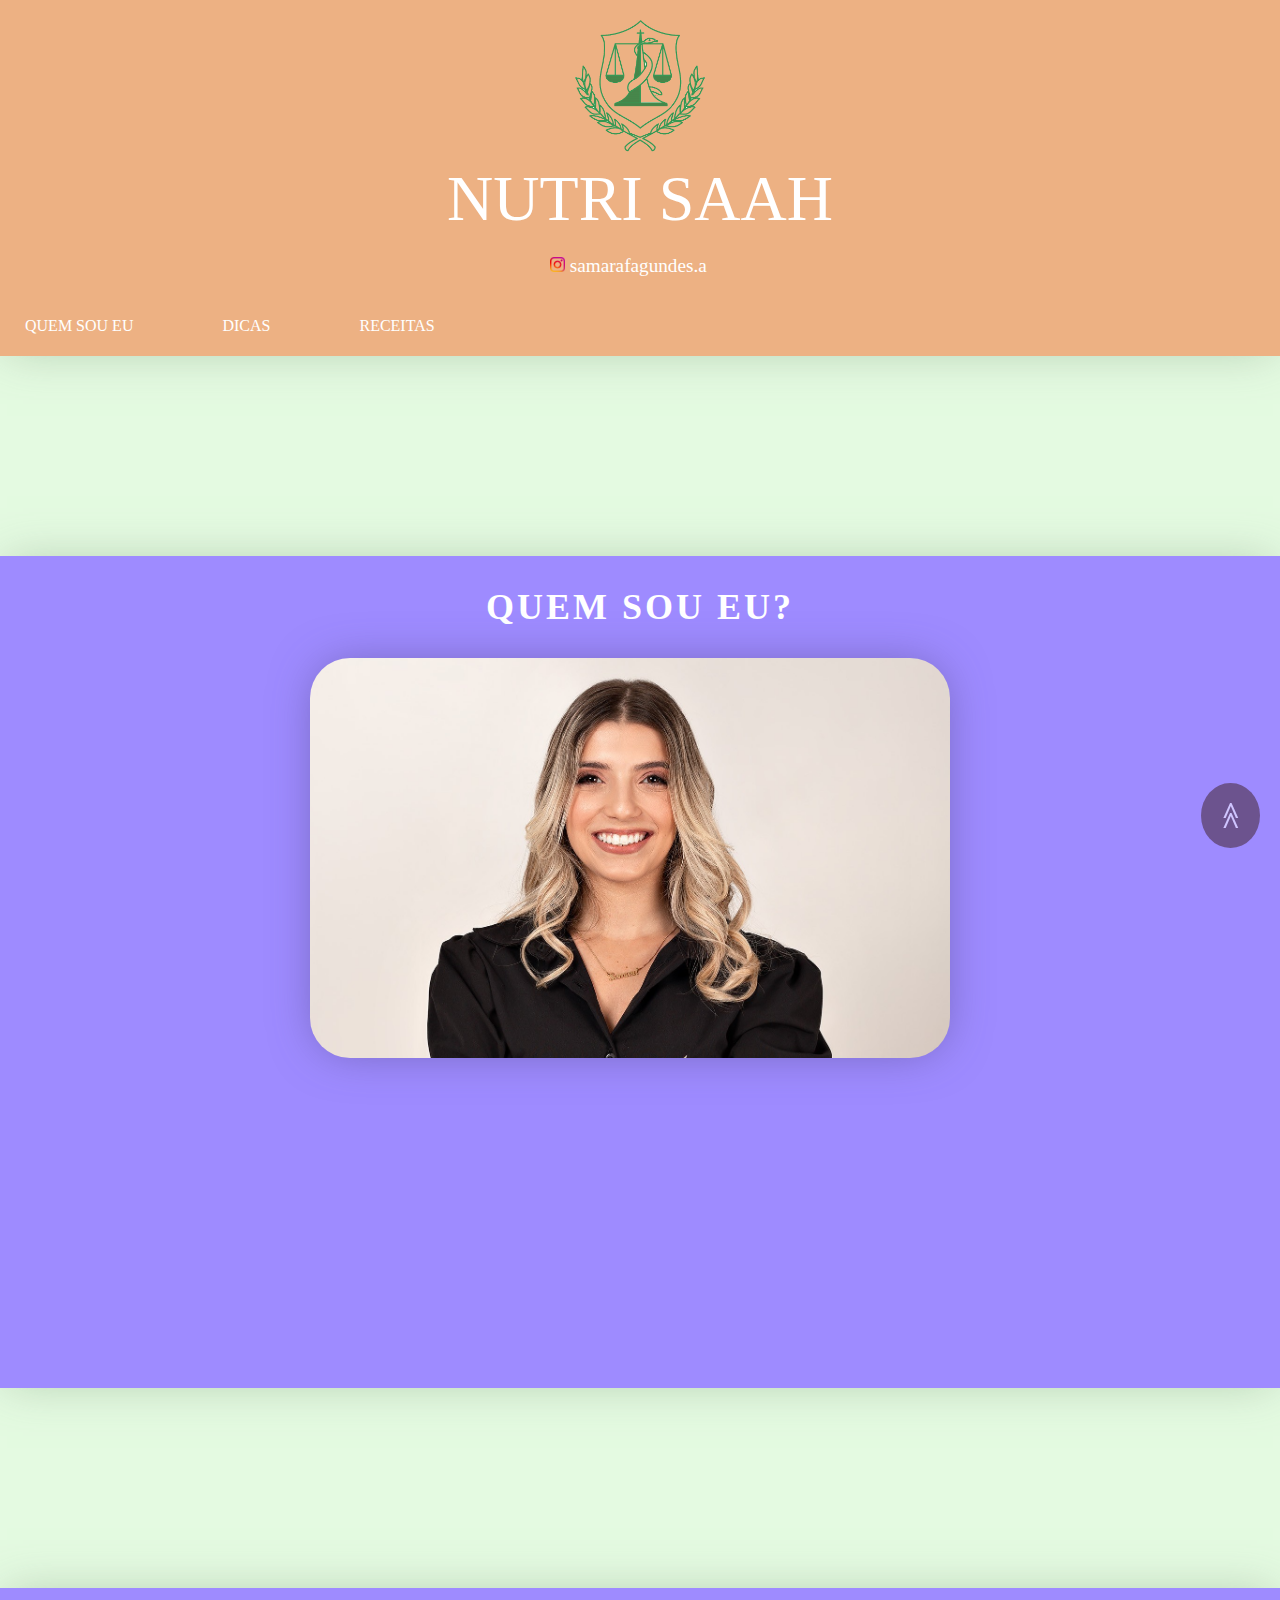
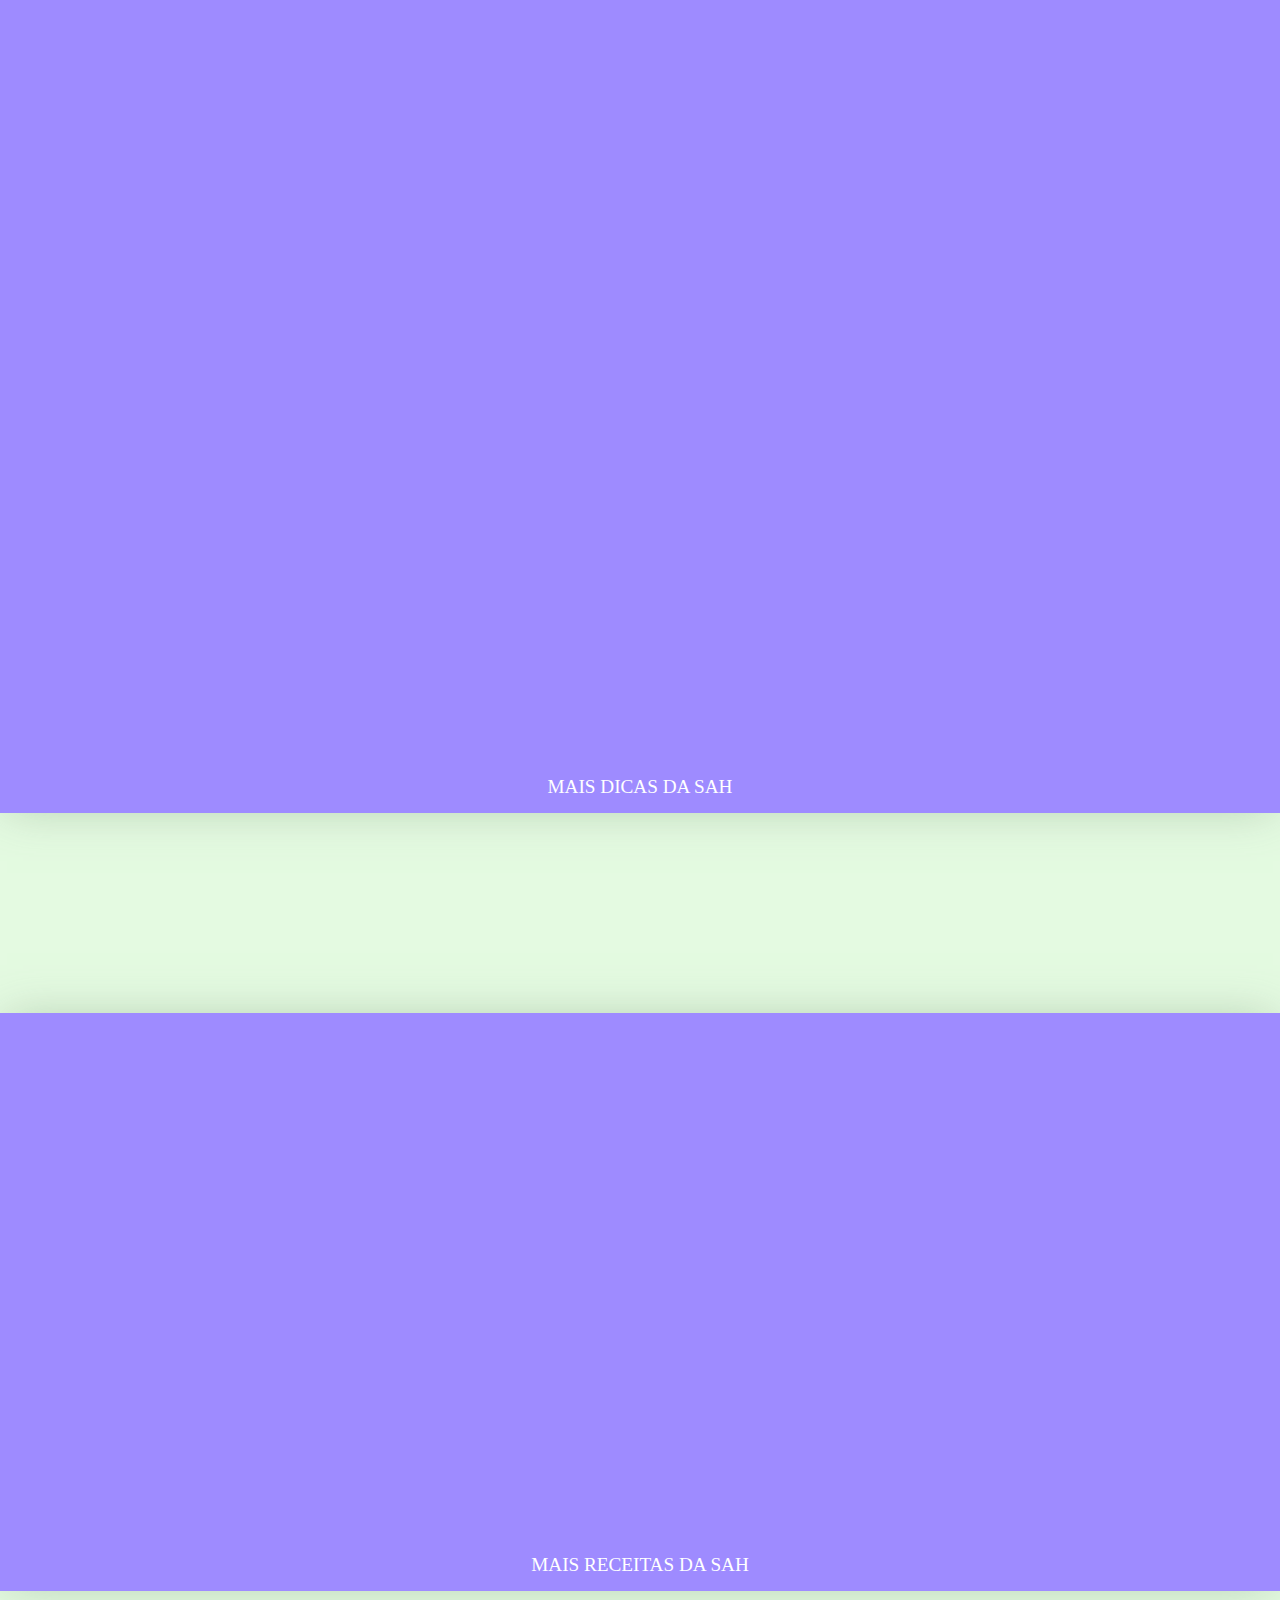
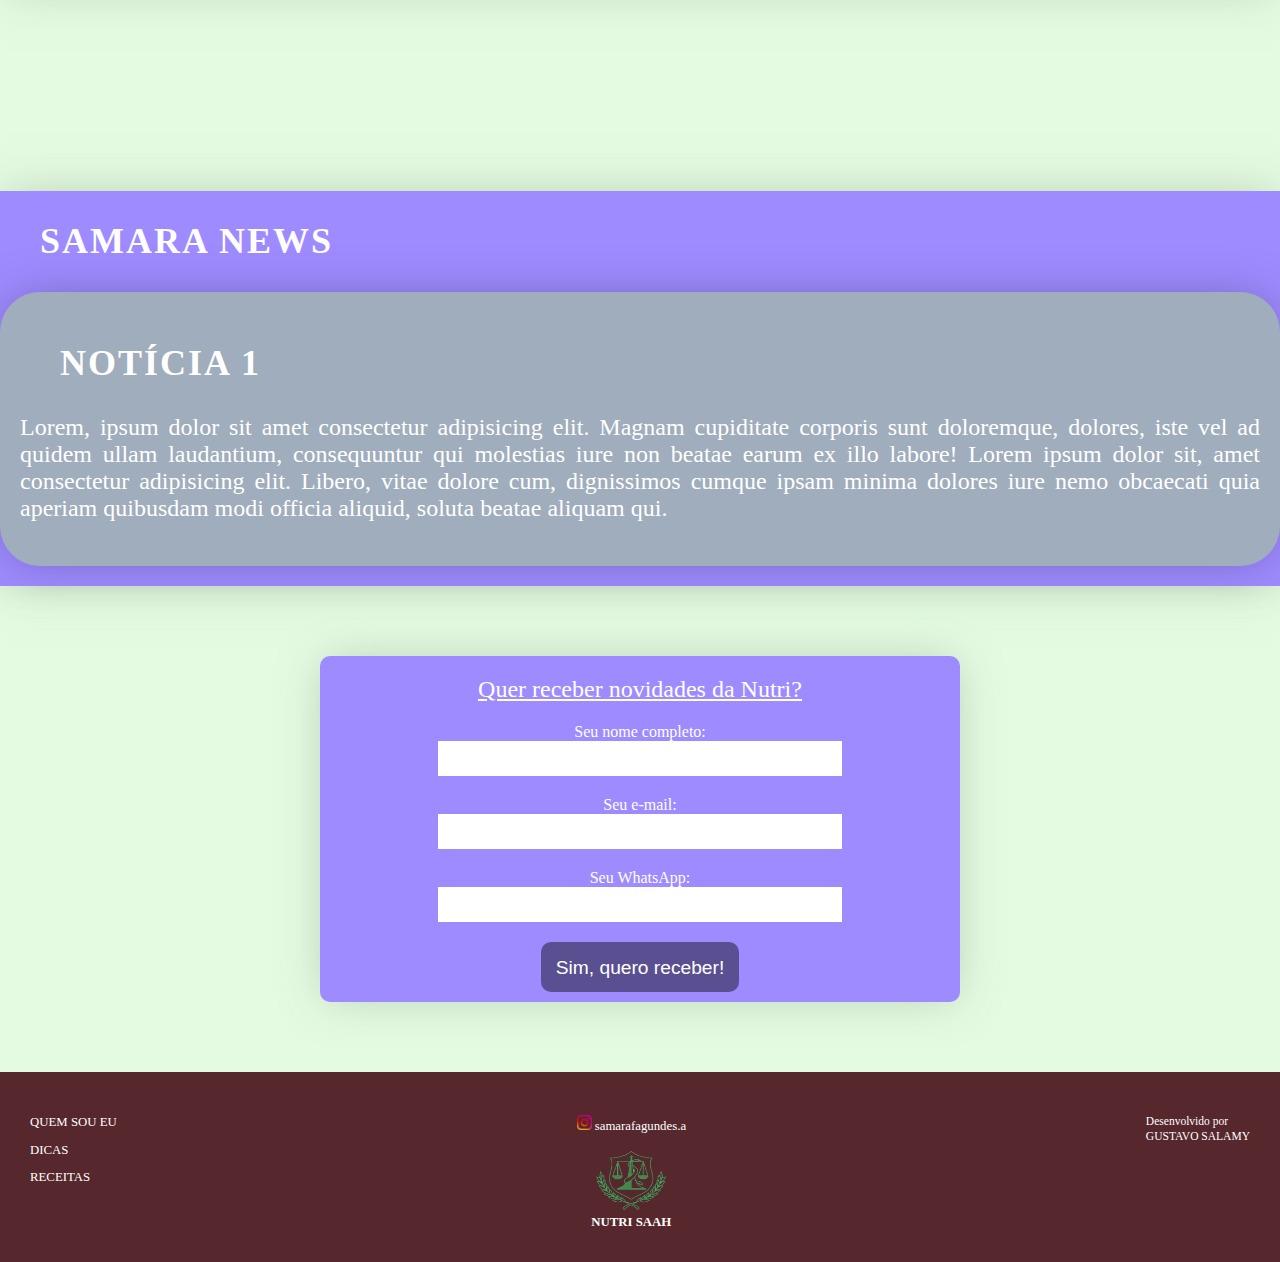
<file: index.html>
<!DOCTYPE html>
<html lang="pt-br">

<head>
    <meta charset="UTF-8">
    <meta name="viewport" content="width=device-width, initial-scale=1.0">
    <title>NUTRI SAAH</title>
    <link rel="shortcut icon" href="imagens/nutricao.png" type="image/x-icon">
    <link rel="stylesheet" href="style.css">
</head>

<body>
    <header>
        <div id="logo" class="topo">
            <img class="nutrisb1" src="imagens/nutricao.png" alt="simbolo da nutricao">
            <h1>NUTRI SAAH</h1>
        </div>
        <div id="redessociais" class="topo">
            <div>
                <p><a href="https://www.instagram.com/samarafagundes.a/" target="_blank"><img class="logoinsta"
                            src="imagens/logoinsta.png" alt="logo instagram"> samarafagundes.a</a></p>
            </div>
        </div>
        <div id="menu" class="topo">
            <a href="#quemsoueutema">
                <p class="menu">QUEM SOU EU</p>
            </a>
            <a href="#dicastema">
                <p class="menu">DICAS</p>
            </a>
            <a href="#receitastema">
                <P class="menu">RECEITAS</P>
            </a>
        </div>
    </header>
    <main>
        <div id="quemsoueutema" class="tema">
            <h2 class="h2tema">QUEM SOU EU?</h2>
            <div class="interna" id="t2">
                <div id="t1">
                    <img class="fotoquemsoueu" src="imagens/fotosamara2.jpg" alt="foto Samara">
                    <p id="quemsoueu" class="pquemsoueu">
                        Prazer, Samara! <br> Sempre fui apaixonada pela área da saúde, alimentação saudável e exercícios
                        físicos. Tudo que nos faz ser mais saudáveis, produtivos e felizes! Sendo assim, senti em meu
                        coração que deveria estudar uma área que abrangesse todas essas minhas paixões, portanto iniciei
                        meus estudos no curso de Nutrição. Atualmente estou no quinto período e ansiosa para começar a
                        atender. Meu objetivo na área está longe de ser apenas sobre retorno financeiro, é introduzir no
                        máximo número de pessoas a filosofia de que levar uma vida saudável não é difícil ou complexa,
                        como normalmente ouço falar, mas pode ser indispensável e super prazeroso ser saudável! A ideia
                        dessa página é, desde já, trazer dicas, receitas e novidades desse mundo maravilhoso que é o
                        "Mundo Fit".
                    </p>
                </div>
            </div>
        </div>
        <div id="dicastema" class="tema">
            <h2 class="h2tema">DICAS PARA LEVAR UMA VIDA SAUDÁVEL</h2>
            <div id="dicas" class="dicasinternas">
                <h3 id="dica">1</h3>
                <p class="dicas">Lorem, ipsum dolor sit amet consectetur adipisicing elit. Nam beatae totam, consequatur
                    sequi voluptatem error distinctio sed ratione labore rem aperiam incidunt alias assumenda minus,
                    libero eum. Sequi, ex officiis? Lorem, ipsum dolor sit amet consectetur adipisicing elit. Porro
                    natus vero dolore repellendus rerum cupiditate temporibus eaque ullam, veritatis voluptas quibusdam
                    explicabo ratione officiis harum eveniet adipisci non esse dignissimos.</p>
            </div>
            <div id="dicas" class="dicasinternas">
                <h3 id="dica">2</h3>
                <p class="dicas">Lorem, ipsum dolor sit amet consectetur adipisicing elit. Nam beatae totam, consequatur
                    sequi voluptatem error distinctio sed ratione labore rem aperiam incidunt alias assumenda minus,
                    libero eum. Sequi, ex officiis? Lorem, ipsum dolor sit amet consectetur adipisicing elit. Porro
                    natus vero dolore repellendus rerum cupiditate temporibus eaque ullam, veritatis voluptas quibusdam
                    explicabo ratione officiis harum eveniet adipisci non esse dignissimos.</p>
            </div>
            <div id="dicas" class="dicasinternas">
                <h3 id="dica">3</h3>
                <p class="dicas">Lorem, ipsum dolor sit amet consectetur adipisicing elit. Nam beatae totam, consequatur
                    sequi voluptatem error distinctio sed ratione labore rem aperiam incidunt alias assumenda minus,
                    libero eum. Sequi, ex officiis? Lorem, ipsum dolor sit amet consectetur adipisicing elit. Porro
                    natus vero dolore repellendus rerum cupiditate temporibus eaque ullam, veritatis voluptas quibusdam
                    explicabo ratione officiis harum eveniet adipisci non esse dignissimos.</p>
            </div>
            <div class="maisdicas">
                <p class="maisdicas">
                    <a href="dicasdasah.html">MAIS DICAS DA SAH</a>
                </p>
            </div>
        </div>
        <div id="receitastema" class="tema">
            <h2 class="h2tema">RECEITAS</h2>
            <div id="receitas" class="interna">
                <nav id="receita" class="receita">
                    Receita 2
                </nav>
                <nav id="receita" class="receita">
                    Receita 2
                </nav>
                <nav id="receita" class="receita">
                    Receita 2
                </nav>
            </div>
            <div class="maisreceitas">
                <p class="maisreceitas">
                    <a href="dicasdasah.html">MAIS RECEITAS DA SAH</a>
                </p>
            </div>
        </div>
        </div>
        <div id="temanews" class="tema">
            <h2>SAMARA NEWS</h2>
            <div id="news" class="interna">
                <h2 class="news">NOTÍCIA 1</h2>
                <p class="news">
                    Lorem, ipsum dolor sit amet consectetur adipisicing elit. Magnam cupiditate corporis sunt
                    doloremque, dolores, iste vel ad quidem ullam laudantium, consequuntur qui molestias iure non beatae
                    earum ex illo labore! Lorem ipsum dolor sit, amet consectetur adipisicing elit. Libero, vitae dolore
                    cum, dignissimos cumque ipsam minima dolores iure nemo obcaecati quia aperiam quibusdam modi officia
                    aliquid, soluta beatae aliquam qui.
                </p>
            </div>
        </div>
        <div id="leads">
            <form action="https://gmail.us11.list-manage.com/subscribe/post?u=11b42baa40f5bb8f73fe6923c&amp;id=3454ecb97d&amp;f_id=008ea6e0f0" method="post" id="mc-embedded-subscribe-form" name="mc-embedded-subscribe-form" target="_self" novalidate="">
                <p>
                    Quer receber novidades da Nutri?
                </p>
                <div class="input-box">
                    <label for="nome">Seu nome completo:</label>
                    <input type="text" name="FNAME" id="nome" required>
                </div>
                <div class="input-box">
                    <label for="email">Seu e-mail:</label>
                    <input type="text" name="EMAIL" id="email" required>
                </div>
                <div class="input-box">
                    <label for="WhatsApp">Seu WhatsApp:</label>
                    <input type="text" name="MMERGE2" id="WhatsApp" required>
                </div>
                <div class="btnenviar">
                    <input type="submit" value="Sim, quero receber!">
                </div>
            </form>
        </div>
    </main>
    <footer>
        <div id="iraotopo">
            <a href="#logo">
                <p class="iraotopo">
                    ^ <br>
                    ^
                </p>
            </a>
        </div>
        <div class="internafooter">
            <div class="int-footer">
                <a href="#quemsoueutema">
                    <p>QUEM SOU EU</p>
                </a>
                <a href="#dicastema">
                    <p>DICAS</p>
                </a>
                <a href="#receitastema">
                    <p>RECEITAS</p>
                </a>
            </div>
            <div class="informacoessah">
                <p><a href="https://www.instagram.com/samarafagundes.a/" target="_blank"><img class="logoinsta"
                            src="imagens/logoinsta.png" alt="logo instagram"> samarafagundes.a</a></p>
                <a href="#logo">
                    <h4>
                        <img class="nutrisb" src="imagens/nutricao.png" alt="simbolo da nutricao"><br>NUTRI SAAH
                    </h4>
                </a>
            </div>
            <div class="moreinfo">
                <p>Desenvolvido por <br> <a href="https://www.linkedin.com/in/gustavo-salamy-241449299/"
                        target="_blank">GUSTAVO SALAMY</a></p>
            </div>
        </div>
    </footer>
</body>
<script src="script.js"></script>

</html>
</file>
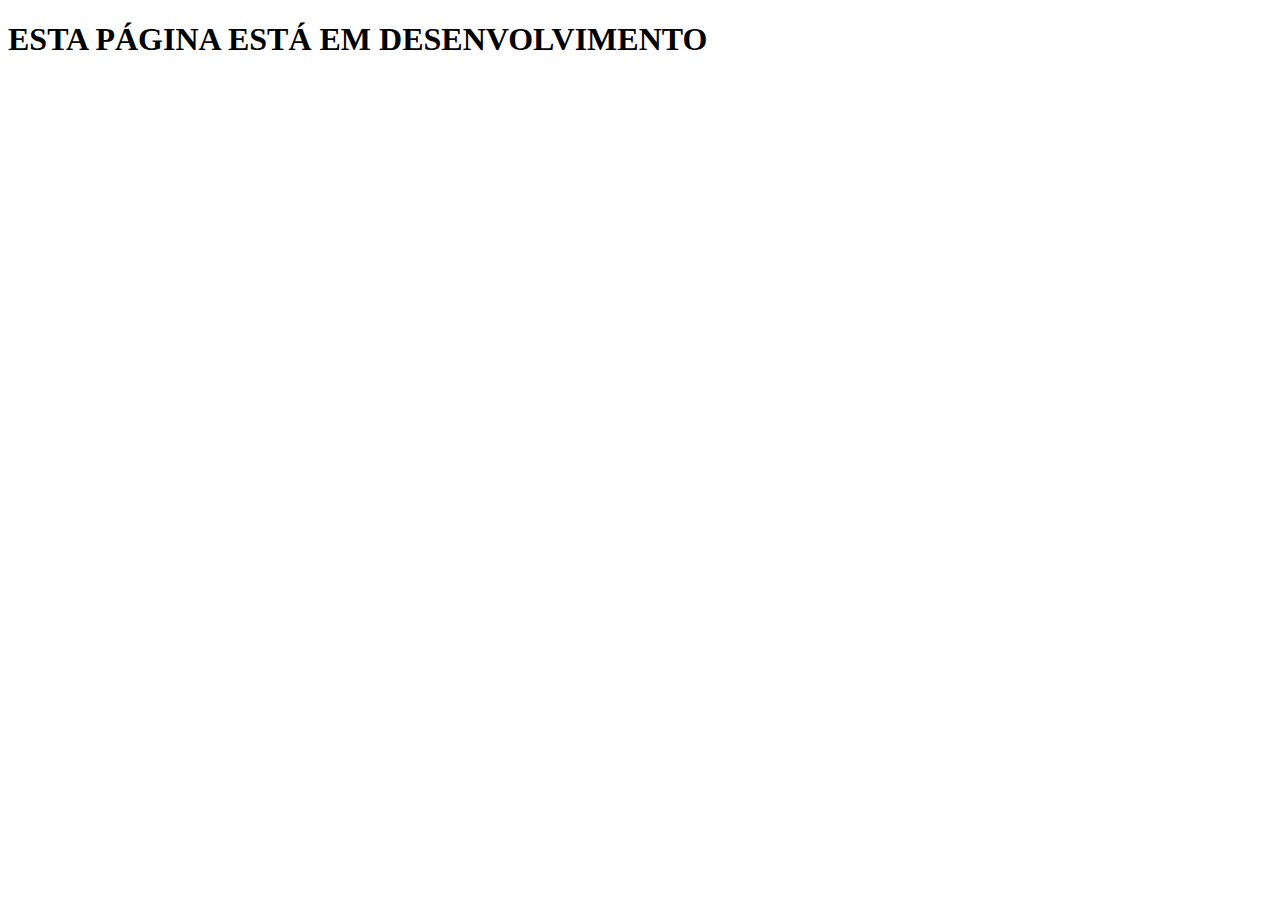
<file: dicasdasah.html>
<!DOCTYPE html>
<html lang="en">
<head>
    <meta charset="UTF-8">
    <meta name="viewport" content="width=device-width, initial-scale=1.0">
    <title>Document</title>
</head>
<body>
    <h1>ESTA PÁGINA ESTÁ EM DESENVOLVIMENTO</h1>
</body>
</html>
</file>
<file: style.css>
@charset "UTF-8";

.topo{
    opacity: 0;
    transition: 2s;
    filter: blur(15px);
    translate: 0 -10vw;
}


.topoanimate{
    opacity: 1;
    transition: 2s;
}

html {
    scroll-behavior: smooth;
}

p {
    text-align: justify;
}

p>a {
    text-decoration: none;
    color: white;
}

body {
    background-color: #dcf8d9c7;
    min-width: 730px;
    margin: 0%;
    padding-top: 0%;
}

h1 {
    font-weight: lighter;
    cursor: pointer;
}

h2 {
    letter-spacing: 2px;
    padding-left: 40px;
}

.h2tema {
    opacity: 0;
    transition: 1s;
    letter-spacing: 2px;
    padding-left: 40px;
    padding: 0px;
    text-align: center;
    filter: blur(15px);
    translate: -90vw 0;
}

.h2temaanimate{
    opacity: 1;
    transition: 2s;
    letter-spacing: 3px;
    padding-left: 40px;
    padding: 0px;
    text-align: center;
}

main {
    max-width: 1920px;
    min-width: 730px;
    margin: auto;
}

div.tema {
    font-size: 1.5em;
    width: 100%;
    color: white;
    background-color: #9e8bff;
    box-shadow: #a2bd9fc7 0px 0px 45px -7px;
    display: inline-block;
    margin-bottom: 200px;
    margin-top: 0px;
}

header {
    color: white;
    background-color: #edb183;
    box-shadow: #a2bd9fc7 0px 0px 45px -7px;
    margin: 0%;
    margin-bottom: 200px;
}

div#logo {
    font-size: 2em;
    padding: 20px;
    padding-bottom: 0px;
    text-align: center;
}

div#logo>h1 {
    margin: 0%;
}

header>div#redessociais {
    margin: auto;
    margin-top: 1px;
    padding-top: 0px;
    text-align: center;
    width: 180px;
    font-size: 1.2em;
}

div#redessociais>p {
    text-align: center;
}

div#redessociais:hover {
    text-decoration: underline;
    font-weight: bold;
    cursor: pointer;
}

img.nutrisb1 {
    width: 130px;
    right: 130px;

}

img.logoinsta {
    width: 15px;
    right: 15px;
}

div#menu>a {
    text-decoration: none;
    color: white;
    text-align: center;
    display: inline-block;
    margin-left: 15px;
    margin-right: 50px;
}

a>p.menu {
    padding: 5px 10px 5px 10px;
}

a>p.menu:hover {
    border-radius: 10px;
    cursor: pointer;
    background-color: #f5c199;
    font-weight: bolder;
}

.pquemsoueu {
    background-color: rgba(159, 190, 155, 0.671);
    padding: 20px 25px 20px 25px;
    border-radius: 40px;
    margin-top: 0px auto;
    margin-right: 20px;
    box-shadow: #52488598 0px 0px 45px -7px;
    display: flex;
    opacity: 0;
    filter: blur(15px);
    translate: -50vw 0;
}

.pquemsoueuanimate{
    background-color: rgba(159, 190, 155, 0.671);
    padding: 20px 25px 20px 25px;
    border-radius: 40px;
    margin-top: 0px auto;
    margin-right: 20px;
    box-shadow: #52488598 0px 0px 45px -7px;
    display: flex;
    opacity: 1;
    transition: 2s;
    translate: 0 0;
}

div.interna {
    padding-top: 0px;
    padding: 20px;
    display: inline-block;
}

div#t1 {
    text-align: center;
    align-items: center;
    display: block;
    padding-top: 0px;
}

div#t2 {
    padding-top: 0px;
}

img.fotoquemsoueu {
    opacity: 0;
    filter: blur(15px);
    translate: -50vw 0;
    max-height: 400px;
    border-radius: 40px;
    background-color: lightgreen;
    margin-right: 20px;
    box-shadow: #52488598 0px 0px 45px -7px;
}

img.fotoquemsoueuanimate {
    opacity: 1;
    transition: 2s;
    translate: 0 0;
    max-height: 400px;
    border-radius: 40px;
    background-color: lightgreen;
    margin-right: 20px;
    box-shadow: #52488598 0px 0px 45px -7px;
}

nav {
    display: inline-block;
}

nav#numerodica {
    border: 2px solid black;
    width: 150px;
    height: 150px;
    background-color: lightgreen;
    display: inline-flex;
}

div#dicas>p {
    padding: 0;
    display: inline-block;
    width: 80%;
}

div#dicas>h3 {
    margin: 0px 20px 0px 5px;
    padding: 0;
    font-size: 6em;
    width: 10%;
    display: inline-block;
}

div.maisdicas>p {
    text-align: center;
    font-size: 0.8em;
    padding: 5px 10px 15px;
    width: 200px;
    margin: auto;
}

div.maisdicas>p:hover {
    border-radius: 10px;
    cursor: pointer;
    font-weight: bolder;
    box-shadow: #52488598 0px 0px 45px -7px;
}

div#dicas {
    padding-top: 0px;
    display: flex;
    padding: 20px 30px 0px 30px;
    background-color: rgba(159, 190, 155, 0.671);
    display: inline-block;
    box-shadow: #52488598 0px 0px 45px -7px;
    border-radius: 40px;
    margin: 0px 20px 20px 20px;
}

div.dicasanimation {
    opacity: 1;
    translate: 0 0;
    transition: 1s;
    padding-top: 0px;
    padding: 20px;
    display: inline-block;
    padding-top: 0px;
    display: flex;
    padding: 20px 30px 0px 30px;
    background-color: rgba(159, 190, 155, 0.671);
    display: inline-block;
    box-shadow: #52488598 0px 0px 45px -7px;
    border-radius: 40px;
    margin: 0px 20px 20px 20px;
}

div.dicasinternas {
    opacity: 0;
    filter: blur(15px);
    translate: -90vw 0;
    transition: 2s;
}

div#dicas:hover {
    cursor: pointer;
    transform: scale(1.03);
    transition: 300ms;
}

div#receitas {
    display: flex;
    justify-content: center;
}

nav#receita {
    box-shadow: #52488598 0px 0px 45px -7px;
    margin: auto;
    text-align: center;
    width: 350px;
    height: 350px;
    background-color: lightgreen;
    margin-bottom: 44px;
}

nav.receita{
    opacity: 0;
    filter: blur(15px);
    translate: 0 -20vw;
    transition: 2s;
}

nav.receitaanimation{
    opacity: 1;
    translate: 0 0;
    transition: 2s;
}

nav#receita:hover {
    transform: scale(1.2);
    transition: 300ms;
    font-weight: bold;
    cursor: pointer;
    width: 351px;
    height: 351px;
    box-shadow: #52488598 0px 0px 45px 7px;
}

div.maisreceitas>p {
    text-align: center;
    font-size: 0.8em;
    padding: 5px 10px 15px;
    width: 250px;
    margin: auto;
}

div.maisreceitas>p:hover {
    border-radius: 10px;
    cursor: pointer;
    font-weight: bolder;
    box-shadow: #52488598 0px 0px 45px -7px;
}

div#news {
    padding-top: 0px;
    background-color: rgba(159, 190, 155, 0.671);
    padding: 20px 20px 20px 20px;
    border-radius: 40px;
    margin-bottom: 20px;
    box-shadow: #52488598 0px 0px 45px -7px;
}

#temanews{
    margin-bottom: 40px;
}

footer {
    padding: 30px;
    color: white;
    background-color: #56282d;
    margin: 0%;
    height: 130px;
    font-size: 0.8em;

}

h4>img {
    height: 60px;
    width: 70px;
}

div.int-footer>p {
    margin-bottom: 0px;
}

div.internafooter {
    display: flex;
}

div.informacoessah {
    text-align: center;
    margin: auto;
}

div.int-footer>a {
    text-decoration: none;
    color: white;
}

div.informacoessah>a {
    text-decoration: none;
    color: white;
}

div.moreinfo {
    line-height: 15px;
    font-size: 0.9em;
}

div#leads{
    width: 100%;
    color: white;
    display: inline-block;
    margin-bottom: 40px;
    margin-top: 0px;
}

form{
    box-shadow: #a2bd9fc7 0px 0px 45px -7px;
    background-color: #9e8bff;
    text-align: center;
    margin: 30px auto;
    width: 50%;
    border-radius: 10px;
}

form>p{
    font-size: 1.5em;
    padding: 20px;
    margin: 0;
    text-align: center;
    text-decoration: underline;
}

.input-box>label{
    display: block;
}

.input-box{
    margin-bottom: 20px;
}

.input-box>input{
    width: 60%;
    padding: 10px;
    outline: none;
    border: none;
}

.btnenviar>input{
    font-size: 1.2em;
    padding: 15px;
    background-color: rgba(0, 0, 0, 0.432);
    color: white;
    cursor: pointer;
    border-radius: 10px;
    border: none;
    text-align: center;
    height: 50px;
    margin-bottom: 10px;
}

div#iraotopo{
    position: fixed;
    bottom: 20px;
    right: 20px;
}

div#iraotopo > a {
    text-decoration: none;
}

p.iraotopo{
    border-radius: 50%;
    line-height: 10px;
    color: white;
    font-weight: bolder;
    font-size: 2.5em;
    padding: 20px;
    padding-top: 25px;
    opacity: .5;
    background-color: #3b1c1f;
}

p.iraotopo:hover{
    opacity: 1;
}
</file>
